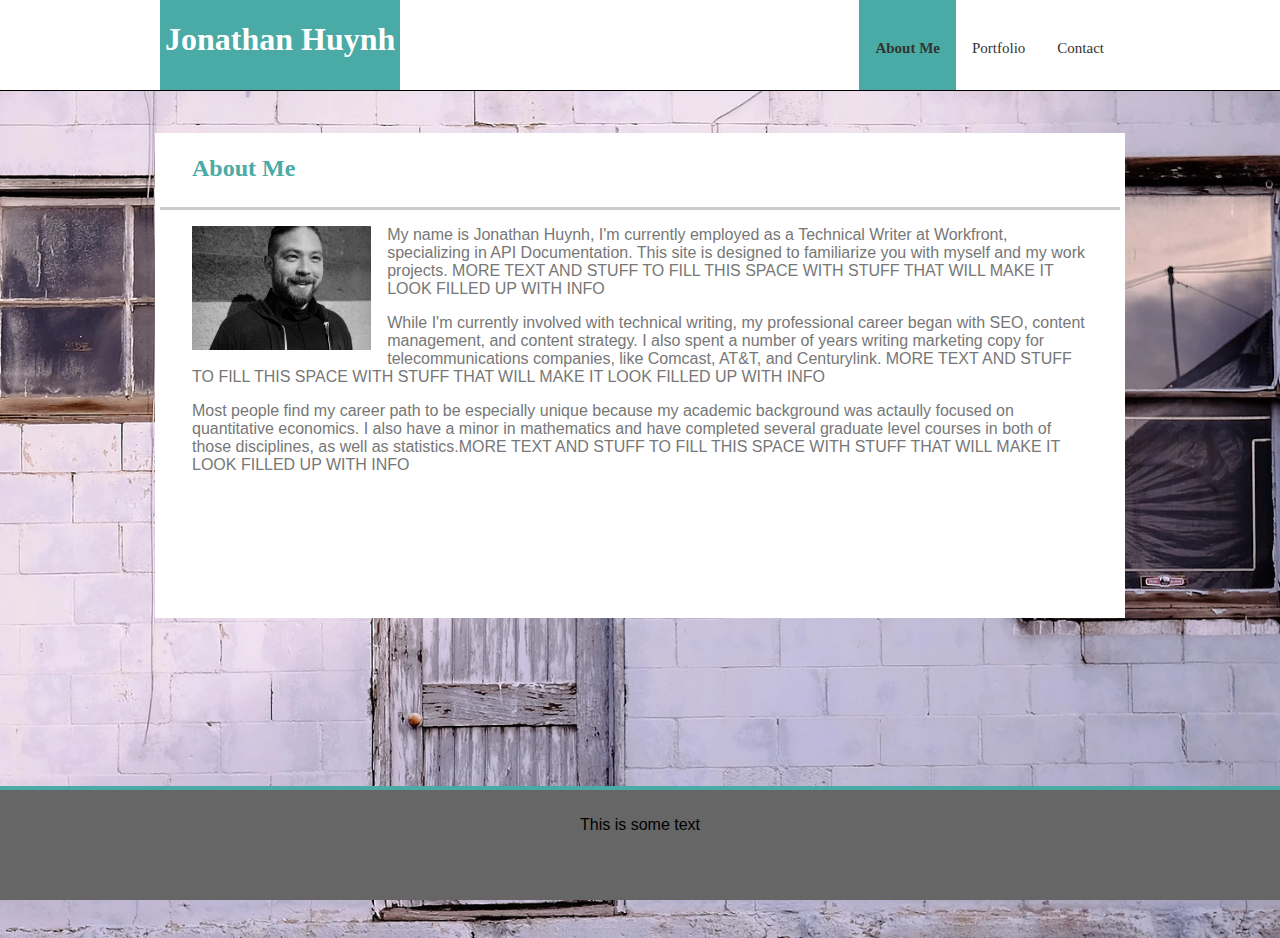
<file: index.html>
<!DOCTYPE html>
<html>
    <header>
        <link rel="stylesheet" type="text/css" href="assets/css/style.css">
        <title>About Me</title>
    </header>
    <head>
    <div class="wrapper">
        <div class="namecontainer">
            <div class="name">
            <h1>Jonathan Huynh</h1>
            </div>
            <div class="menu">
                <ul class="nav">
                    <li class="nav"><a style="background-color:#4aaaa5" href="index.html"><b>About Me</b></a></li>
                    <li class="nav"><a href="portfolio.html">Portfolio</a></li>
                    <li class="nav"><a href="contact.html">Contact</a></p></li>
                </ul>               
            </div>
        </div>
    </div>
    </head>
    <body>
    <div class="bigcontainer">
        <div class="main">
            <div class="h2container">
                <h2>About Me</h2>
            </div>
            <div class="content">
                <img style="width: 20%; height: 20%; float: left; padding-right: 1em; padding-bottom: 1em;" src="assets\images\Headshot.png"/><p>My name is Jonathan Huynh, I'm currently employed as a Technical Writer at Workfront, specializing in API Documentation. This site is designed to familiarize you with myself and my work projects. MORE TEXT AND STUFF TO FILL THIS SPACE WITH STUFF THAT WILL MAKE IT LOOK FILLED UP WITH INFO</p>
                <p class="clearfix">While I'm currently involved with technical writing, my professional career began with SEO, content management, and content strategy. I also spent a number of years writing marketing copy for telecommunications companies, like Comcast, AT&T, and Centurylink. MORE TEXT AND STUFF TO FILL THIS SPACE WITH STUFF THAT WILL MAKE IT LOOK FILLED UP WITH INFO</p>
                <p>Most people find my career path to be especially unique because my academic background was actaully focused on quantitative economics. I also have a minor in mathematics and have completed several graduate level courses in both of those disciplines, as well as statistics.MORE TEXT AND STUFF TO FILL THIS SPACE WITH STUFF THAT WILL MAKE IT LOOK FILLED UP WITH INFO</p>
            </div>
        </div>
    </div>
    <footer>
        <p>This is some text</p>
    </footer>
    </body>
</html>
</file>
<file: assets/css/style.css>
body {
    margin:0;
    border: none;
}



footer {
    background-color: #666666;
    border-top: solid;
    border-color:  #4aaaa5;
    Border-width: 4px;
    padding: 10px 0px 50px 0px;
    text-align: center;
    position: fixed;
    bottom: 0;
    width: 100%;

}

h1 {
    font-family: 'Georgia', 'Times', 'Times New Roman', 'serif';
  }
  
h2,h3,h4,h5,h6 {
    font-family: 'Georgia', 'Times', 'Times New Roman', 'serif';
  }
  
p {
    font-family: 'Arial', 'Helvetica Neue', 'Helvetica', 'sans-serif';
  }

.wrapper{
    background-color: #ffffff;
    border-color: #cfcece;
    border-bottom: solid;
    border-width: 1px;
    height: 90px;
    width: 100%
}

.namecontainer {
    width: 960px;
    margin: 0 auto;
    height: 100%;

}

.name {
    background-color: #4aaaa5;
    text-align: center;
    color: white;
    padding-left: 5px;
    padding-right: 5px;
    float: left;
    height: 100%;
}

.menu {
float: right;
text-align: right;
vertical-align: center;
height: 100%;
}

.bigcontainer {
    padding-top: 10px;
    padding-bottom: 20em;
    background-image: url('../images/BACKGROUND.jpg');
    background-size: cover;
    background-repeat: no-repeat;
  }

.main {
    background-color: #ffffff;
    border-color: #dddddd;
    color: #777777;
    /* margin: 0 auto; */
    width: 960px;
    margin-left: auto;
    margin-right: auto;
    margin-top: 2em;
    clear: left;
    padding-left: 5px;
    padding-right: 5px;
    padding-top: 2px;
    padding-bottom: 8em;
}

.h2container {
    border-bottom: #cccccc;
    border-bottom-style: solid;
    border-bottom-width: 3px;
    color: #4aaaa5;
    padding-left: 2em;
    padding-bottom: 5px;
    vertical-align: center;
    float: top;
}

.content {
    padding-left: 2em;
    padding-right: 2em;
    float: bottom;
    height: 100%;
}

.formcontainer {
    padding-top: 2em;
}

.gallerycontainer{
    padding-top: 2em;
    padding-left: 2em;
    padding-right: 2em;

}

.gallery {
    margin: 5px;
    border: 1px solid #ccc;
    float: left;
    width: 180px;
}
  
.gallery:hover {
    border: 1px solid #777;
}
  
.gallery img {
    width: 100%;
    height: auto;
}
  
.desc {
    padding: 15px;
    text-align: center;
}

ul.nav {
    list-style-type: none;
    margin: 0;
    padding: 0;
    overflow: hidden;
    background-color: #ffffff;
    height: 100%;
  }
  
  li.nav {
    float: left;
    height: 100%;
    vertical-align: center;
  }
  
  li.nav a {
    display: block;
    color: #333;
    font-family: 'Georgia', 'Times', 'Times New Roman', 'serif';
    font-size: 15px;
    text-align: center;
    padding: 40px 16px;
    text-decoration: none;
    height: 100%;
  }
  
  li.nav a:hover {
    background-color: #ccc;
  }

  .clearfix::after {
    content: "";
    display: block;
    clear: both;
    }
</file>
